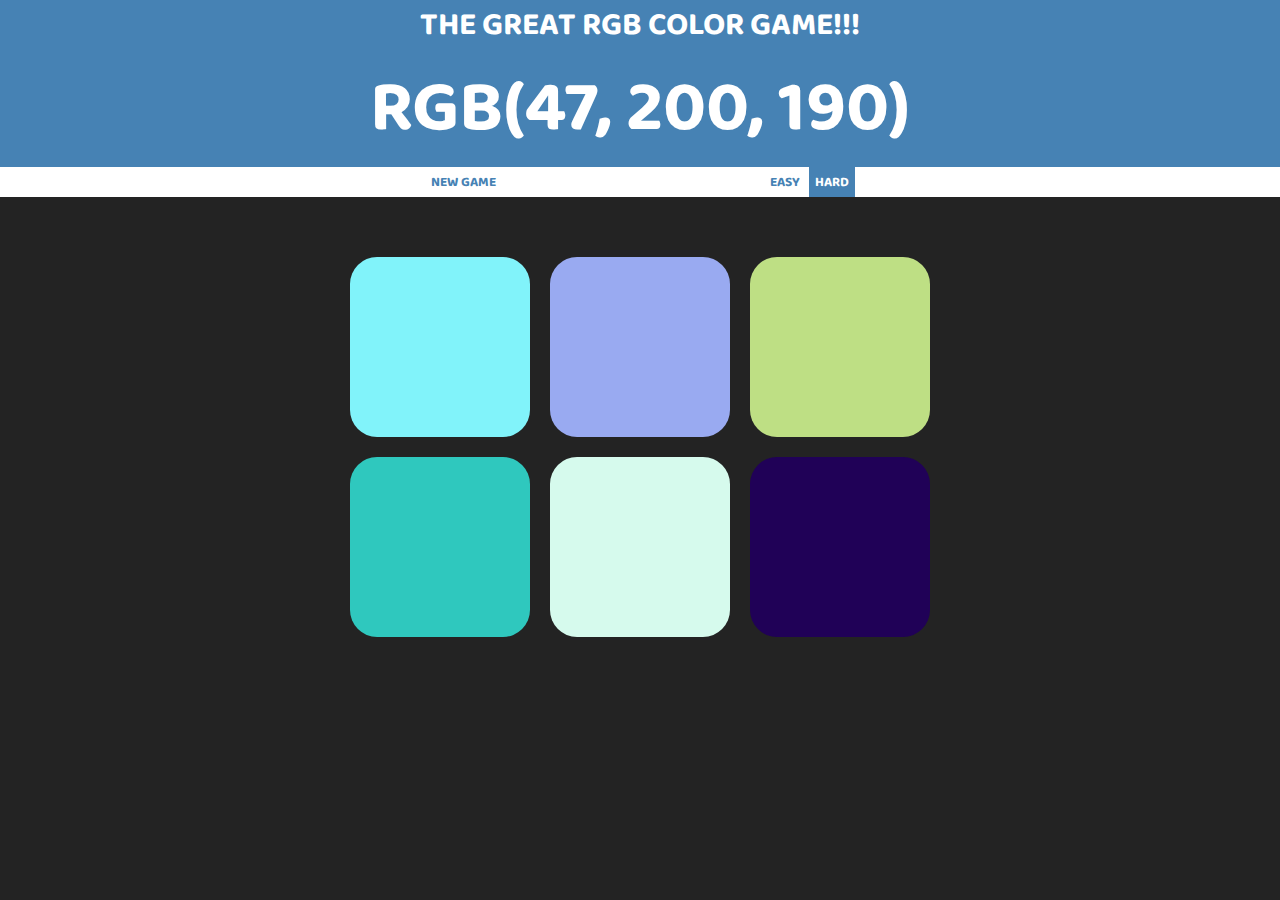
<file: index.html>
<!DOCTYPE html>
<html>
<head>
	<title>Color Game</title>
	<link rel="stylesheet" type="text/css" href="colorGame.css">
	<link href="https://fonts.googleapis.com/css?family=Baloo+2&display=swap" rel="stylesheet">
</head>
<body>
	<h1>The great RGB color game!!!</h1>
	<h2><span></span></h2>
	<div class="navbar">
		<button>New Game</button>
		<em></em>
		<button class="mode" id="easy">Easy</button>
		<button class="mode selected" id="hard">Hard</button>
	</div> 	
	<div class="container">
		<div class="square"></div>
		<div class="square"></div>
		<div class="square"></div>
		<div class="square"></div>
		<div class="square"></div>
		<div class="square"></div>
	</div>

</body>
<script type="text/javascript" src="colorGame.js"></script>
</html>
</file>
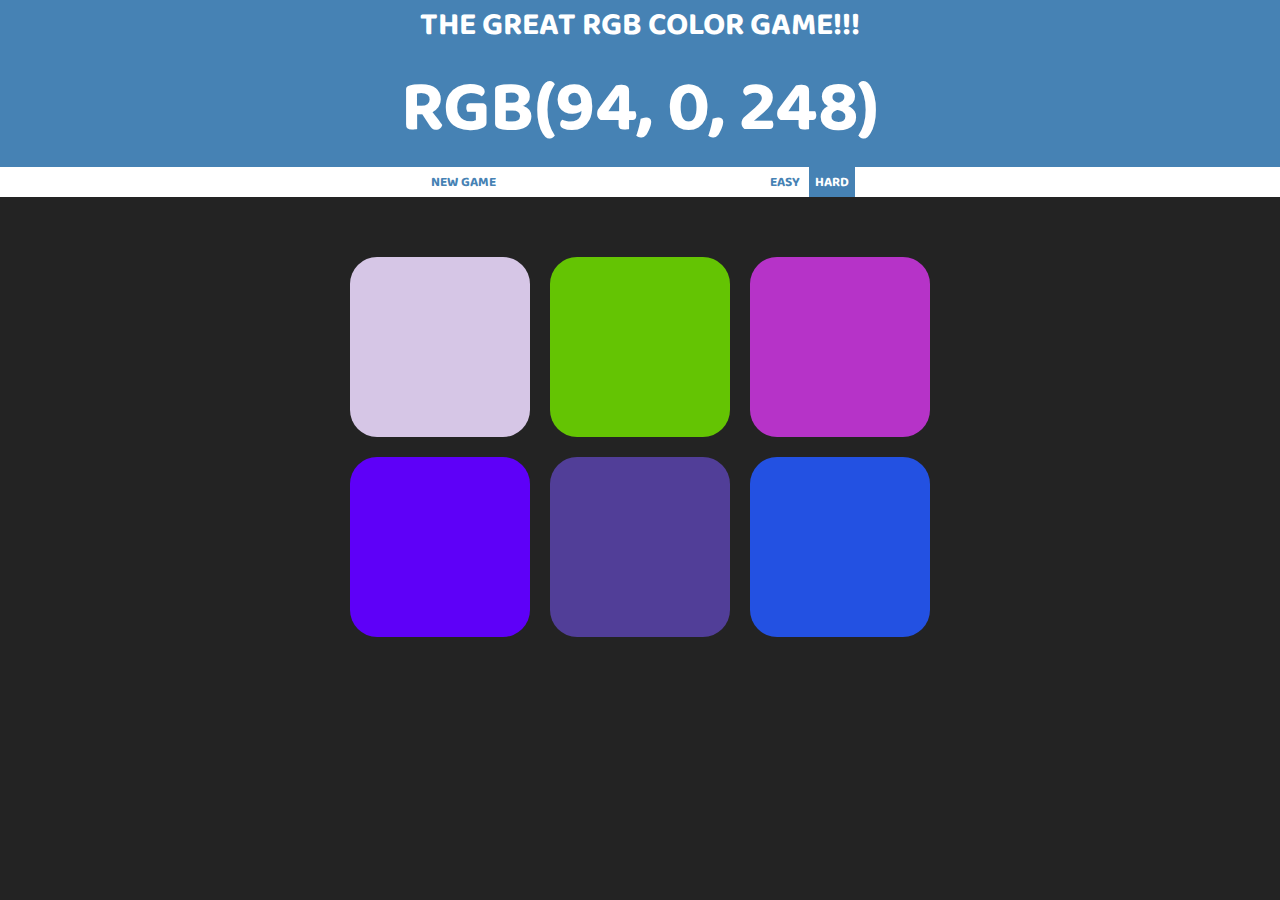
<file: colorGame.html>
<!DOCTYPE html>
<html>
<head>
	<title>Color Game</title>
	<link rel="stylesheet" type="text/css" href="colorGame.css">
	<link href="https://fonts.googleapis.com/css?family=Baloo+2&display=swap" rel="stylesheet">
</head>
<body>
	<h1>The great RGB color game!!!</h1>
	<h2><span></span></h2>
	<div class="navbar">
		<button>New Game</button>
		<em></em>
		<button class="mode" id="easy">Easy</button>
		<button class="mode selected" id="hard">Hard</button>
	</div> 	
	<div class="container">
		<div class="square"></div>
		<div class="square"></div>
		<div class="square"></div>
		<div class="square"></div>
		<div class="square"></div>
		<div class="square"></div>
	</div>

</body>
<script type="text/javascript" src="colorGame.js"></script>
</html>
</file>
<file: colorGame.css>
body{
	background-color: #232323;
	margin: 0;
	font-family: 'Baloo 2', cursive;
}
h1{
	color: white;
	text-align: center;
	margin: 0;
	background: steelblue;
	text-transform: uppercase;	
}
h2{
	color: white;
	margin: 0;
	background: steelblue;
	text-align: center;
	text-transform: uppercase;
}
span{
	font-size: 300%;
	color: white;
	margin: 0;
	background: steelblue;
	text-transform: uppercase;
	
}
.square{
	width: 30%;
	padding-bottom: 30%;
	float: left;
	margin: 1.66%;
	transition: all,0.5s;
	border-radius: 15%;
	cursor: pointer;
}
.container{
	margin: 50px auto;
	max-width: 600px;
	
}
.navbar{
	height: 30px;
	background: white;
	text-align: center;
	margin: 0;
}
.selected{
	background: steelblue;
	color:white;
}
button{
	border: none;
	background: none;
	font-family: 'Baloo 2', cursive;
	text-transform: uppercase;
	margin-bottom: 0;
	font-weight: bold;
	height: 100%;
	color: steelblue;
	transition: all,0.3s;
	outline: none;
}
button:hover{
	background-color: steelblue;
	color: white;
}
em{
	display: inline-block;
	width: 20%;
}
</file>
